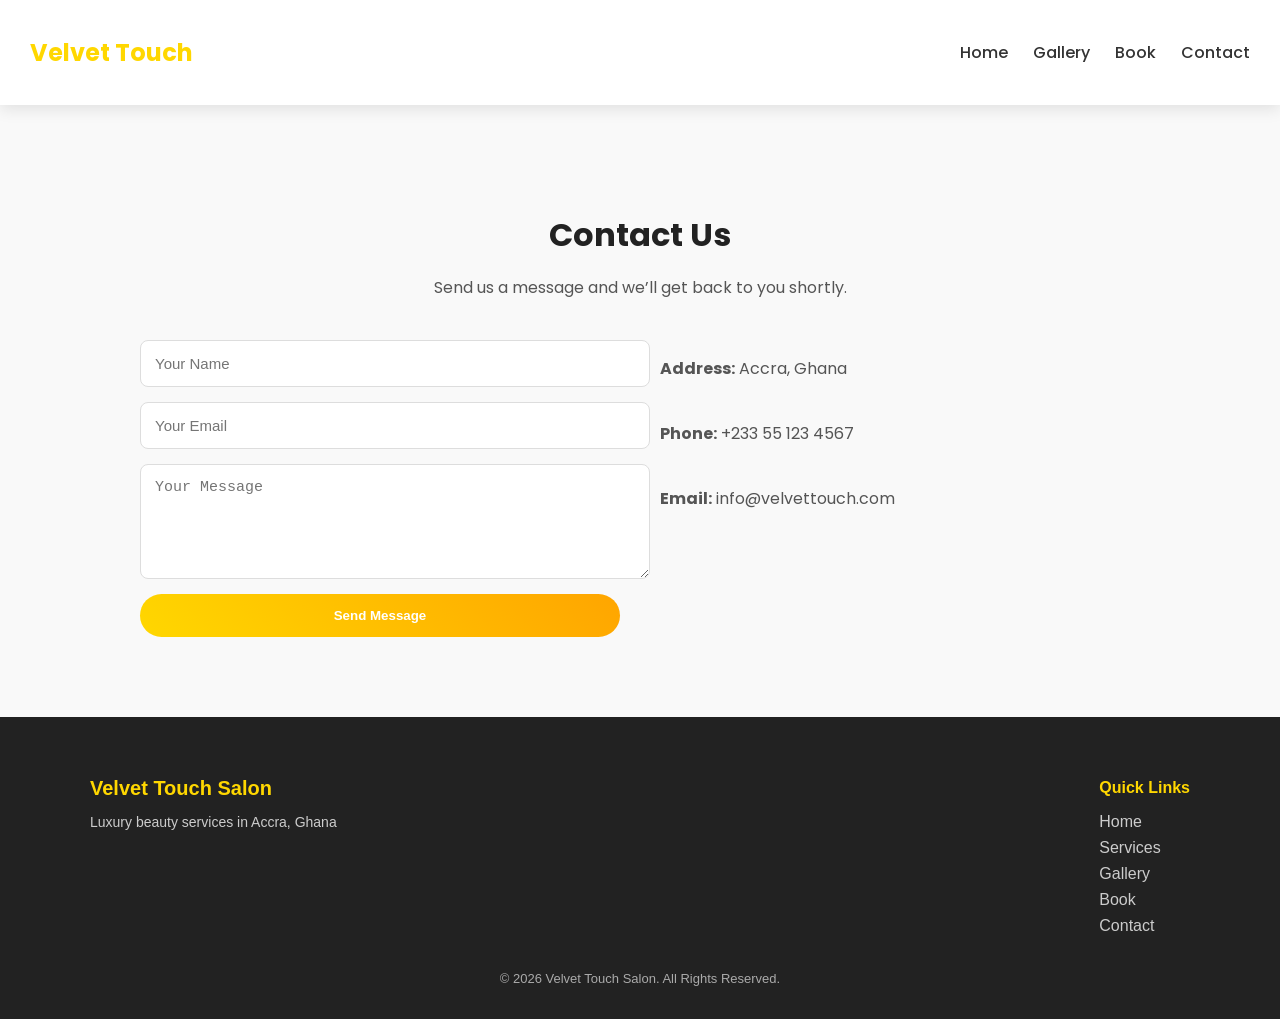
<file: Contact.html>
<!DOCTYPE html>
<html lang="en">
<head>
  <meta charset="UTF-8">
  <meta name="viewport" content="width=device-width, initial-scale=1.0">
  <title>Contact - Velvet Touch Salon</title>
  <link rel="stylesheet" href="style.css">
</head>
<body>

  <!-- NAVBAR -->
  <nav>
    <h2 class="logo">Velvet Touch</h2>
    <ul class="nav-links">
  <li><a href="index.html">Home</a></li>
  <li><a href="gallery.html">Gallery</a></li>
  <li><a href="booking.html">Book</a></li>
  <li><a href="contact.html">Contact</a></li>
</ul>
    <div class="burger">
      <div></div>
      <div></div>
      <div></div>
    </div>
  </nav>

  <!-- CONTACT SECTION -->
  <section class="contact-page">
    <h2>Contact Us</h2>
    <p>Send us a message and we’ll get back to you shortly.</p>

    <div class="contact-container">
      <form id="contactForm">
        <input type="text" id="name" placeholder="Your Name" required>
        <input type="email" id="email" placeholder="Your Email" required>
        <textarea id="message" rows="5" placeholder="Your Message" required></textarea>
        <button type="submit" class="btn">Send Message</button>
      </form>

      <div class="contact-info">
        <p><strong>Address:</strong> Accra, Ghana</p>
        <p><strong>Phone:</strong> +233 55 123 4567</p>
        <p><strong>Email:</strong> info@velvettouch.com</p>
      </div>
    </div>
  </section>

  <!-- FOOTER -->
  <footer class="footer">
    <div class="footer-container">
      <div class="footer-left">
        <h3>Velvet Touch Salon</h3>
        <p>Luxury beauty services in Accra, Ghana</p>
      </div>
      <div class="footer-right">
        <h4>Quick Links</h4>
        <ul>
          <li><a href="index.html">Home</a></li>
          <li><a href="index.html#services">Services</a></li>
          <li><a href="gallery.html">Gallery</a></li>
          <li><a href="booking.html">Book</a></li>
          <li><a href="contact.html">Contact</a></li>
        </ul>
      </div>
    </div>
    <p class="footer-bottom">© 2026 Velvet Touch Salon. All Rights Reserved.</p>
  </footer>

  <script>
    document.getElementById("contactForm").addEventListener("submit", function(e){
      e.preventDefault();
      let name = document.getElementById("name").value;
      let email = document.getElementById("email").value;
      let message = document.getElementById("message").value;

      let whatsappMsg = `Hello, my name is ${name}. ${message} (Email: ${email})`;
      let phone = "233551234567";
      let url = `https://wa.me/${phone}?text=${encodeURIComponent(whatsappMsg)}`;
      window.open(url, "_blank");
    });
  </script>
  
<script>
  const burger = document.querySelector('.burger');
  const nav = document.querySelector('nav ul.nav-links');
  
  burger.addEventListener('click', () => {
    nav.classList.toggle('active');
  });
</script>
  
</body>
</html>
</file>
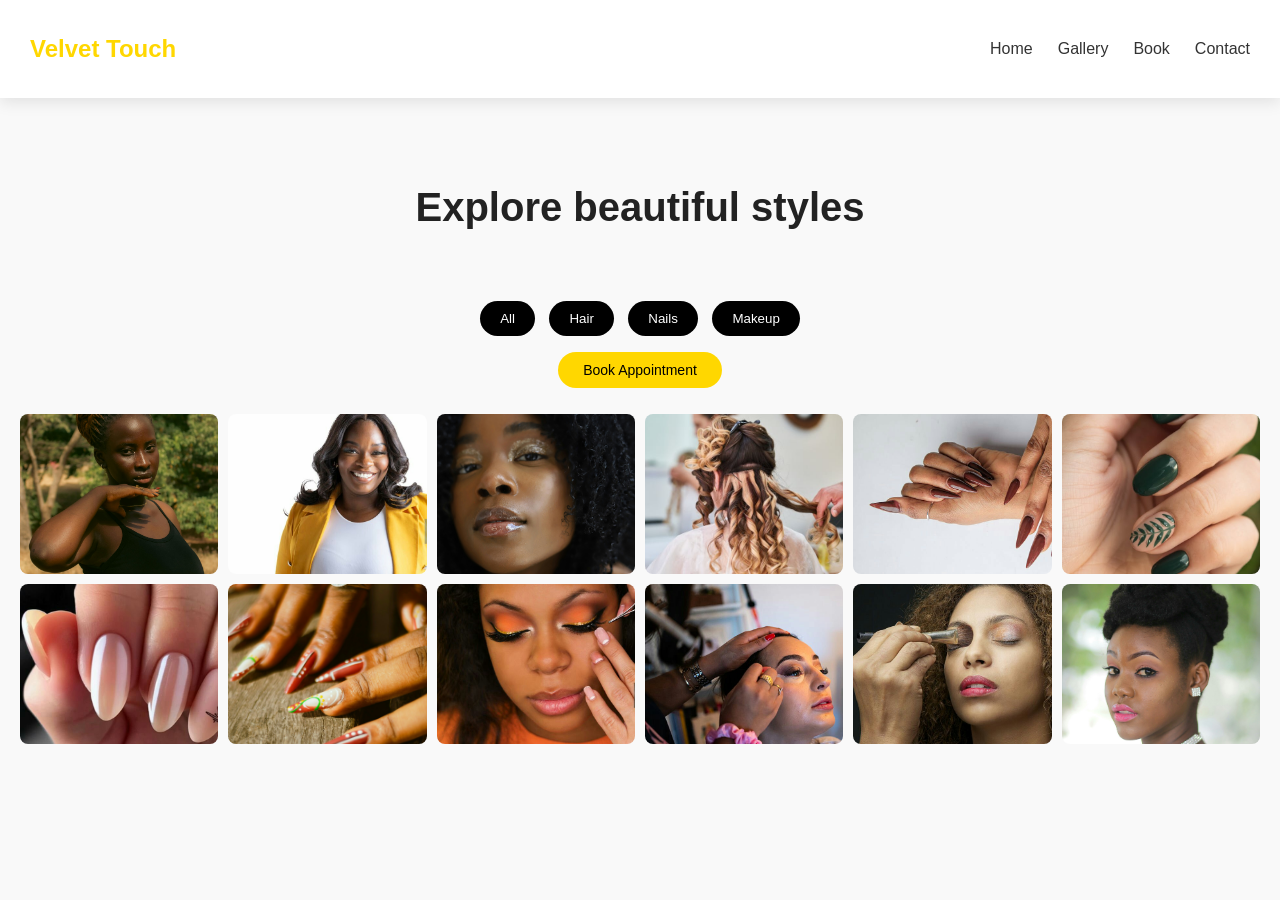
<file: gallery.html>
<!DOCTYPE html>
<html lang="en">
<head>
  <meta charset="UTF-8">
  <meta name="viewport" content="width=device-width, initial-scale=1.0">
  <title>Gallery | Beauty Salon</title>
  <link rel="stylesheet" href="style.css">

  <style>
    body {
      font-family: Arial, sans-serif;
      margin: 0;
      background: #f9f9f9;
    }

    .gallery-header {
      text-align: center;
      padding: 60px 20px 20px;
    }

    .gallery-header h1 {
      font-size: 2.5rem;
    }

    .filters {
      text-align: center;
      margin: 20px 0;
    }

    .filters button {
      margin: 5px;
      padding: 10px 20px;
      border: none;
      background: #000;
      color: #fff;
      cursor: pointer;
      border-radius: 20px;
      transition: 0.3s;
    }

    .filters button:hover {
      background: #444;
    }
    
.category-booking {
  text-align: center;
  margin: 15px 0;
}

.category-booking .btn {
  background: gold;
  color: black;
  padding: 10px 25px;
  border-radius: 25px;
  text-decoration: none;
  font-size: 14px;
}

.gallery {
  display: grid;
  grid-template-columns: repeat(6, 1fr); /* 6 per row */
  gap: 10px;
  padding: 20px;
}

.gallery img {
  width: 100%;
  height: 160px; /* medium height */
  object-fit: cover;
  border-radius: 8px;
  cursor: pointer;
  transition: 0.3s;
}
    
    .gallery img:hover {
      transform: scale(1.05);
    }

    /* LIGHTBOX */
    .lightbox {
      position: fixed;
      top: 0;
      left: 0;
      width: 100vw;
      height: 100vh;
      background: rgba(0,0,0,0.9);
      display: none;
      align-items: center;
      justify-content: center;
      flex-direction: column;
      z-index: 999;
    }

    .lightbox img {
      max-width: 90%;
      max-height: 70vh;
      border-radius: 10px;
    }

    .lightbox.active {
      display: flex;
    }

    .lightbox .close {
      position: absolute;
      top: 20px;
      right: 30px;
      font-size: 30px;
      color: #fff;
      cursor: pointer;
    }

    .lightbox .nav {
      position: absolute;
      top: 50%;
      transform: translateY(-50%);
      font-size: 40px;
      color: white;
      cursor: pointer;
      user-select: none;
    }

    .lightbox .prev {
      left: 20px;
    }

    .lightbox .next {
      right: 20px;
    }

    .caption {
      color: #fff;
      margin-top: 10px;
    }
    
/* TABLET */
@media (max-width: 1024px) {
  .gallery {
    grid-template-columns: repeat(4, 1fr);
  }
}

/* MOBILE */
@media (max-width: 600px) {
  .gallery {
    grid-template-columns: repeat(2, 1fr);
  }
}
    
  </style>
</head>

<body>
  
  <!-- NAVBAR -->
  <nav>
    <h2 class="logo">Velvet Touch</h2>
    <ul class="nav-links">
      <li><a href="index.html">Home</a></li>
      <li><a href="gallery.html">Gallery</a></li>
      <li><a href="booking.html">Book</a></li>
      <li><a href="contact.html">Contact</a></li>
    </ul>
    <div class="burger">
      <div></div>
      <div></div>
      <div></div>
    </div>
  </nav>

  <!-- HEADER -->
  <div class="gallery-header">
    <h1>Explore beautiful styles</h1>
    <p></p>
  </div>

  <!-- FILTER BUTTONS -->
  <div class="filters">
    <button onclick="filterImages('all')">All</button>
    <button onclick="filterImages('hair')">Hair</button>
    <button onclick="filterImages('nails')">Nails</button>
    <button onclick="filterImages('makeup')">Makeup</button>
  </div>

<div class="category-booking">
  <a href="booking.html" id="bookCategoryBtn" class="btn">
    Book Appointment
  </a>
</div>

  <!-- GALLERY GRID -->
  <div class="gallery">

    <!-- HAIR -->
    <img src="images/braids.jpg" class="item hair" loading="lazy" onclick="openLightbox(0)" alt="Braids">
    <img src="images/wigs.jpg" class="item hair" loading="lazy" onclick="openLightbox(1)" alt="Wig">
    <img src="images/wigs 1.jpg" class="item hair" loading="lazy" onclick="openLightbox(1)" alt="Wig">
    <img src="images/wigs 2.jpg" class="item hair" loading="lazy" onclick="openLightbox(1)" alt="Wig">

    
    
    <!-- NAILS -->
    <img src="images/nails 1.jpg" class="item nails" loading="lazy" onclick="openLightbox(2)" alt="Nails">
    <img src="images/nails 2.jpg" class="item nails" loading="lazy" onclick="openLightbox(3)" alt="Nails">
    <img src="images/nails 3.jpg" class="item nails" loading="lazy" onclick="openLightbox(3)" alt="Nails">
    <img src="images/nails 4.jpg" class="item nails" loading="lazy" onclick="openLightbox(3)" alt="Nails">

    <!-- MAKEUP -->
    <img src="images/makeup 1.jpg" class="item makeup" loading="lazy" onclick="openLightbox(4)" alt="Makeup">
    <img src="images/makeup 2.jpg" class="item makeup" loading="lazy" onclick="openLightbox(4)" alt="Makeup">
    <img src="images/makeup 3.jpg" class="item makeup" loading="lazy" onclick="openLightbox(4)" alt="Makeup">
    <img src="images/makeup 4.jpg" class="item makeup" loading="lazy" onclick="openLightbox(4)" alt="Makeup">

  </div>

  <!-- LIGHTBOX -->
  <div class="lightbox" id="lightbox">
    <span class="close" onclick="closeLightbox()">&times;</span>
    <span class="nav prev" onclick="changeSlide(-1)">&#10094;</span>
    <img id="lightbox-img">
    <span class="nav next" onclick="changeSlide(1)">&#10095;</span>
    <div class="caption" id="caption"></div>
  </div>



<script>
  const burger = document.querySelector('.burger');
  const nav = document.querySelector('nav ul.nav-links');
  
  burger.addEventListener('click', () => {
    nav.classList.toggle('active');
  });
</script>




<script>
  // SELECT ELEMENTS
  const items = document.querySelectorAll('.gallery .item');
  const bookBtn = document.getElementById('bookCategoryBtn');
  
  // DEFAULT STATE (ALL)
  function setDefault() {
    items.forEach(item => {
      item.style.display = "block";
    });
    
    bookBtn.textContent = "Book Appointment";
    bookBtn.href = "booking.html";
  }
  
  // FILTER FUNCTION
  function filterImages(category) {
    items.forEach(item => {
      if (category === 'all' || item.classList.contains(category)) {
        item.style.display = "block";
      } else {
        item.style.display = "none";
      }
    });
    
    // UPDATE BUTTON TEXT + LINK
    if (category === 'hair') {
      bookBtn.textContent = "Book Hair Appointment";
      bookBtn.href = "booking.html?service=hair";
    }
    else if (category === 'nails') {
      bookBtn.textContent = "Book Nails Appointment";
      bookBtn.href = "booking.html?service=nails";
    }
    else if (category === 'makeup') {
      bookBtn.textContent = "Book Makeup Appointment";
      bookBtn.href = "booking.html?service=makeup";
    }
    else {
      bookBtn.textContent = "Book Appointment";
      bookBtn.href = "booking.html";
    }
  }
  
  // RUN DEFAULT ON PAGE LOAD
  setDefault();
</script>
</body>
</html>
</file>
<file: style.css>
/* Import modern font */
@import url('https://fonts.googleapis.com/css2?family=Poppins:wght@300;400;500;600;700&display=swap');

body {
  margin: 0;
  font-family: 'Poppins', sans-serif;
  color: #222;
}


/* NAVBAR BASE */
nav {
  display: flex;
  justify-content: space-between;
  align-items: center;
  padding: 15px 30px;
  background: #fff;
  box-shadow: 0 4px 15px rgba(0,0,0,0.1);
  position: sticky;
  top: 0;
  z-index: 100;
}

nav .logo {
  font-size: 24px;
  font-weight: bold;
  color: gold;
}

nav ul.nav-links {
  display: flex;
  gap: 25px;
  list-style: none;
}

nav ul.nav-links li a {
  text-decoration: none;
  color: #333;
  font-weight: 500;
  transition: 0.3s;
}

nav ul.nav-links li a:hover {
  color: gold;
}

/* BURGER MENU FOR MOBILE */
.burger {
  display: none;
  flex-direction: column;
  cursor: pointer;
  gap: 5px;
}

.burger div {
  width: 25px;
  height: 3px;
  background: #333;
}

/* MOBILE RESPONSIVENESS */
@media (max-width: 768px) {
  nav ul.nav-links {
    position: absolute;
    right: 0;
    top: 60px;
    background: white;
    flex-direction: column;
    width: 100%;
    max-height: 0;
    overflow: hidden;
    transition: max-height 0.3s ease;
    box-shadow: 0 8px 15px rgba(0,0,0,0.1);
  }

  nav ul.nav-links li {
    text-align: center;
    padding: 15px 0;
  }

  nav ul.nav-links.active {
    max-height: 300px; /* Adjust depending on links */
  }

  .burger {
    display: flex;
  }
}

/* HERO */
.hero {
  position: relative;
  height: 90vh;
  background: url("images/hero.jpg") center/cover no-repeat;
  display: flex;
  align-items: center;
  justify-content: center;
  text-align: center;
  color: #fff;
}

/* Dark overlay for readability */
.hero-overlay {
  position: absolute;
  width: 100%;
  height: 100%;
  background: rgba(0, 0, 0, 0.5);
}

/* Content */
.hero-content {
  position: relative;
  max-width: 600px;
  padding: 20px;
}

.hero h1 {
  font-size: 42px;
  font-weight: 700;
  letter-spacing: 1px;
  margin-bottom: 15px;
}

.hero p {
  font-size: 19px;
  font-weight: 300;
  line-height: 1.6;
  color: #f1f1f1;
}

/* Mobile */
@media (max-width: 768px) {
  .hero h1 {
    font-size: 30px;
  }
  
  .hero p {
    font-size: 17px;
  }
}


/*services*/
.services {
  padding: 60px 20px;
  text-align: center;
}

/* Container */
.services-container {
  display: flex;
  justify-content: center;
  gap: 20px;
  flex-wrap: wrap;
}

/* Card */
.service-card {
  background: #fff;
  border-radius: 15px;
  overflow: hidden;
  max-width: 280px;
  box-shadow: 0 4px 10px rgba(0, 0, 0, 0.1);
  transition: transform 0.3s ease;
}

/* IMAGE FIX (IMPORTANT FOR YOUR ISSUE) */
.service-card img {
  width: 100%;
  height: 180px;
  object-fit: cover;
}

/* Hover effect */
.service-card:hover {
  transform: translateY(-5px);
}

/* Text */
.services h2 {
  font-size: 32px;
  font-weight: 600;
  margin-bottom: 10px;
}

.services-subtext {
  font-size: 15px;
  color: #777;
  margin-bottom: 30px;
}

/* Card text */
.service-card h3 {
  font-size: 20px;
  font-weight: 600;
  color: #222;
}

.service-card p {
  font-size: 14px;
  color: #666;
  line-height: 1.5;
}


/* CTA */
.services-cta {
  margin-top: 40px;
}

.services-cta p {
  margin-bottom: 30px;
  font-weight: 500;
}
.btn-services {
padding: 12px 25px;
background: goldenrod;
color: black;
text-decoration: none;
margin-top: 15px;
border-radius: 15px;
}

/* CONTACT PAGE */
.contact-page {
  padding: 80px 20px;
  text-align: center;
  background: #f9f9f9;
}

.contact-page h2 {
  font-size: 32px;
  margin-bottom: 10px;
  color: #222;
}

.contact-page p {
  font-size: 16px;
  margin-bottom: 40px;
  color: #555;
}

.contact-container {
  display: flex;
  justify-content: space-between;
  gap: 40px;
  max-width: 1000px;
  margin: auto;
  flex-wrap: wrap;
}

/* FORM */
.contact-container form {
  flex: 1;
  min-width: 300px;
  display: flex;
  flex-direction: column;
  gap: 15px;
}

.contact-container input,
.contact-container textarea {
  padding: 14px;
  border-radius: 8px;
  border: 1px solid #ddd;
  font-size: 15px;
  width: 100%;
}

.contact-container input:focus,
.contact-container textarea:focus {
  outline: none;
  border-color: gold;
}

.contact-container .btn {
  padding: 14px;
  border-radius: 30px;
  background: linear-gradient(45deg, gold, orange);
  border: none;
  cursor: pointer;
  color: #fff;
  font-weight: bold;
  transition: 0.3s;
}

.contact-container .btn:hover {
  transform: scale(1.05);
}

/* CONTACT INFO */
.contact-info {
  flex: 1;
  min-width: 250px;
  text-align: left;
  font-size: 16px;
  color: #333;
}

/* MOBILE RESPONSIVENESS */
@media (max-width: 768px) {
  .contact-container {
    flex-direction: column;
    align-items: center;
    text-align: center;
  }
  
  .contact-info {
    text-align: center;
  }
}


.testimonials {
  padding: 60px 20px;
  text-align: center;
  background: #f9f9f9;
}

/* Wrapper */
.testimonial-wrapper {
  overflow: hidden;
  max-width: 900px;
  margin: auto;
}

/* Carousel */
.testimonial-carousel {
  display: flex;
  transition: transform 0.5s ease;
}

/* Card */
.testimonial {
  min-width: 100%;
  padding: 20px;
}

.testimonial img {
  width: 70px;
  height: 70px;
  border-radius: 50%;
  object-fit: cover;
  margin-bottom: 15px;
}

.testimonials h2 {
  font-size: 30px;
  font-weight: 600;
  margin-bottom: 30px;
}

/* Quote text */
.testimonial p {
  font-size: 15px;
  font-style: italic;
  color: #555;
  line-height: 1.6;
}
.testimonial p::before {
  content: "“";
  font-size: 30px;
  color: #25D366;
}

.testimonial p::after {
  content: "”";
  font-size: 30px;
  color: #25D366;
}

/* Client name */
.testimonial h4 {
  font-size: 14px;
  font-weight: 500;
  color: #222;
}

/* DOTS */
.dots {
  margin-top: 20px;
}

.dot {
  height: 10px;
  width: 10px;
  margin: 5px;
  display: inline-block;
  background: #ccc;
  border-radius: 50%;
  cursor: pointer;
}

.dot.active {
  background: #25D366;
}
.stars {
  color: gold;
  font-size: 18px;
  margin-bottom: 10px;
}
.testimonial-cta {
  margin-top: 30px;
}

.testimonial-cta p {
  margin-bottom: 30px;
  font-weight: 500;
}
.btn-testimonials  {
  padding: 12px 25px;
background: gold;
  color: black;
  text-decoration: none;
  margin-top: 15px;
  border-radius: 15px;
}
/*about*/
.about {
  padding: 70px 20px;
  background: #fff;
}

.about-container {
  display: flex;
  align-items: center;
  justify-content: center;
  gap: 50px;
  flex-wrap: wrap;
}

/* TEXT */
.about-text {
  max-width: 500px;
}

.about-text h2 {
  font-size: 30px;
  margin-bottom: 15px;
}

.about-text p {
  color: #555;
  margin-bottom: 15px;
  line-height: 1.6;
}
.social-proof-text {
  margin-top: 15px;
  font-size: 14px;
  color: #666;
}

/* STATS */
.about-stats {
  display: flex;
  gap: 30px;
  margin-top: 20px;
}

.about-stats h3 {
  color: #25D366;
  margin-bottom: 5px;
}

.about-stats p {
  font-size: 13px;
  color: #777;
}
 

/* IMAGE */
.about-image img {
  width: 320px;
  border-radius: 15px;
  object-fit: cover;
}

/* SOCIAL ICONS */
.social-icons {
  margin-top: 25px;
}

.social-icons a {
  font-size: 22px;
  margin-right: 15px;
  color: #333;
  transition: 0.3s;
}

.social-icons a:hover {
  color: #25D366;
  transform: scale(1.2);
}

/* MOBILE */
@media (max-width: 768px) {
  .about-stats {
    justify-content: space-between;
  }
}

/* BOOKING */
.booking-page {
  padding: 80px 20px;
  text-align: center;
}

.booking-page form {
  max-width: 400px;
  margin: auto;
  display: flex;
  flex-direction: column;
}

.booking-page input,
.booking-page select {
  margin: 10px 0;
  padding: 14px;
  border-radius: 8px;
  border: 1px solid #ddd;
}
.booking-page {
  padding: 80px 20px;
  background: #f9f9f9;
  display: flex;
  justify-content: center;
}

.booking-box {
  background: white;
  padding: 30px;
  border-radius: 15px;
  max-width: 400px;
  width: 100%;
  box-shadow: 0 10px 30px rgba(0, 0, 0, 0.1);
  text-align: center;
}

.booking-box h2 {
  margin-bottom: 10px;
}

.booking-box p {
  font-size: 14px;
  color: #777;
}

.booking-box form {
  display: flex;
  flex-direction: column;
  margin-top: 20px;
}

.booking-box input,
.booking-box select {
  margin: 10px 0;
  padding: 14px;
  border-radius: 8px;
  border: 1px solid #ddd;
  font-size: 15px;
}

/* Focus effect */
.booking-box input:focus,
.booking-box select:focus {
  border-color: gold;
  outline: none;
}

/* Button upgrade */
.booking-box .btn {
  margin-top: 15px;
  padding: 14px;
  border-radius: 30px;
  background: linear-gradient(45deg, gold, orange);
  border: none;
  cursor: pointer;
}

.booking-form {
  margin: 15px 0;
  text-align: center;
}

.booking-form input {
  width: 80%;
  max-width: 300px;
  padding: 10px;
  border-radius: 20px;
  border: 1px solid #ccc;
  outline: none;
}


.booking-box label {
  display: block;
  text-align: left;
  margin-top: 10px;
  font-size: 14px;
  font-weight: 500;
}

/* Success message */
.success {
  margin-top: 15px;
  color: green;
  font-weight: 500;
}



/* CONTACT */
.contact {
  background: black;
  color: white;
  text-align: center;
  padding: 40px;
}

/* WHATSAPP FLOAT */
.whatsapp-float {
  position: fixed;
  bottom: 20px;
  right: 20px;
  background: green;
  color: white;
  padding: 15px;
  border-radius: 50%;
}


@media (max-width: 768px) {
  
  nav {
    flex-direction: column;
    text-align: center;
  }
  
  nav ul {
    flex-direction: column;
    padding: 0;
  }
  
  .service-container {
    flex-direction: column;
    align-items: center;
  }
  
  .card {
    width: 90%;
  }
  
}


/* FOOTER BASE */
.footer {
  background: #222;
  color: #fff;
  padding: 40px 20px 20px 20px;
  font-family: 'Arial', sans-serif;
}

.footer-container {
  display: flex;
  justify-content: space-between;
  flex-wrap: wrap;
  max-width: 1100px;
  margin: auto;
}

.footer-left h3 {
  font-size: 20px;
  margin-bottom: 10px;
  color: gold;
}

.footer-left p {
  font-size: 14px;
  color: #ccc;
}

.footer-right h4 {
  margin-bottom: 10px;
  color: gold;
}

.footer-right ul {
  list-style: none;
  padding: 0;
}

.footer-right ul li {
  margin-bottom: 8px;
}

.footer-right ul li a {
  color: #ccc;
  text-decoration: none;
  transition: 0.3s;
}

.footer-right ul li a:hover {
  color: gold;
}

/* BOTTOM FOOTER */
.footer-bottom {
  text-align: center;
  margin-top: 20px;
  font-size: 13px;
  color: #aaa;
}

/* MOBILE RESPONSIVENESS */
@media (max-width: 768px) {
  .footer-container {
    flex-direction: column;
    align-items: center;
    text-align: center;
  }
  
  .footer-right {
    margin-top: 20px;
  }
}

.social-icons a img {
  width: 24px;
  margin: 0 5px;
  transition: 0.3s;
}

.social-icons a img:hover {
  transform: scale(1.2);
}
</file>
